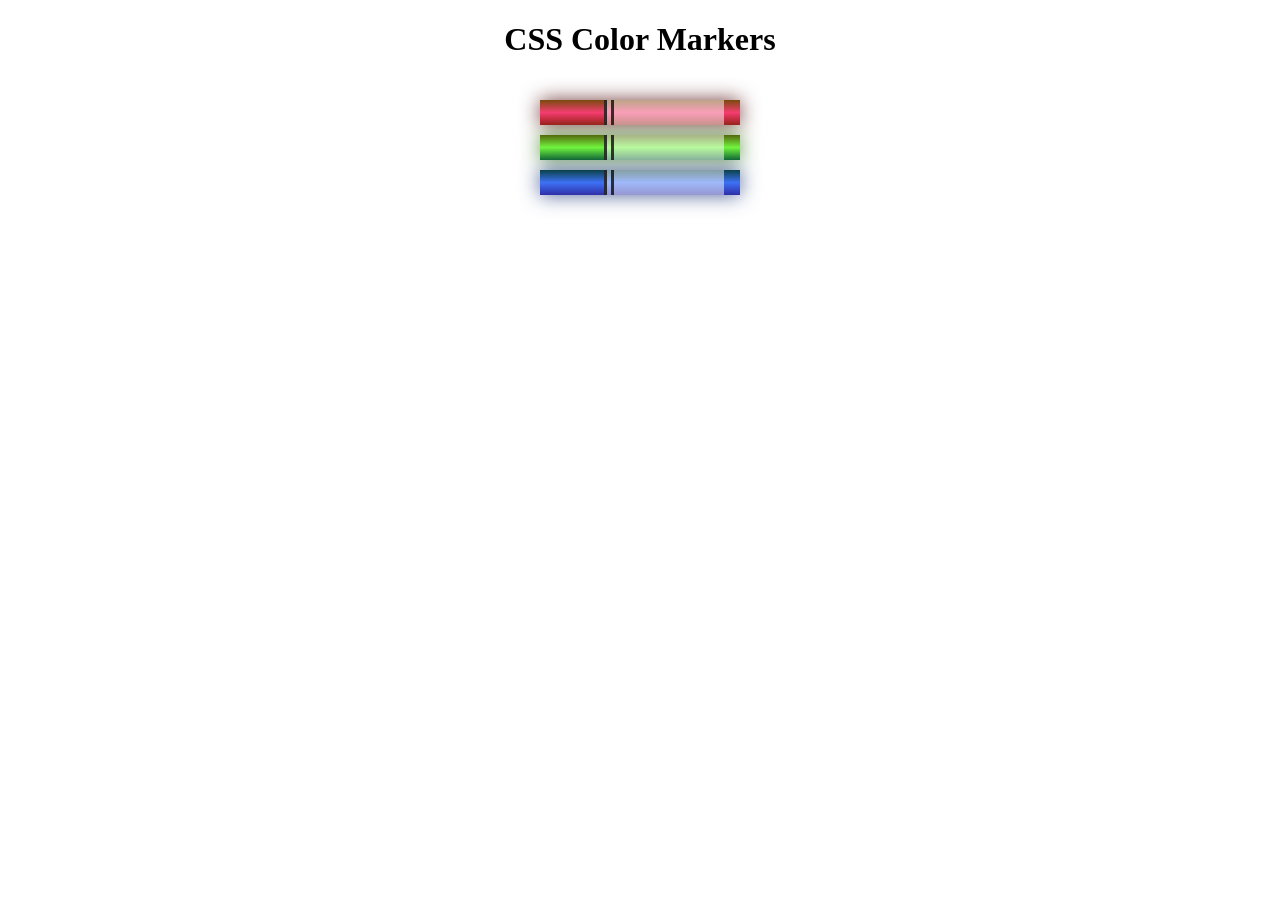
<file: [1-3]Learn CSS Colors by Building a Set of Colored Markers/index.html>
<!DOCTYPE html>
<html lang="en">
  <head>
    <meta charset="utf-8">
    <meta name="viewport" content="width=device-width, initial-scale=1.0">
    <title>Colored Markers</title>
    <link rel="stylesheet" href="styles.css">
  </head>
  <body>
    <h1>CSS Color Markers</h1>
    <div class="container">
      <div class="marker red">
        <div class="cap"></div>
        <div class="sleeve"></div>
      </div>
      <div class="marker green">
        <div class="cap"></div>
        <div class="sleeve"></div>
      </div>
      <div class="marker blue">
        <div class="cap"></div>
        <div class="sleeve"></div>
      </div>
    </div>
  </body>
</html>
</file>
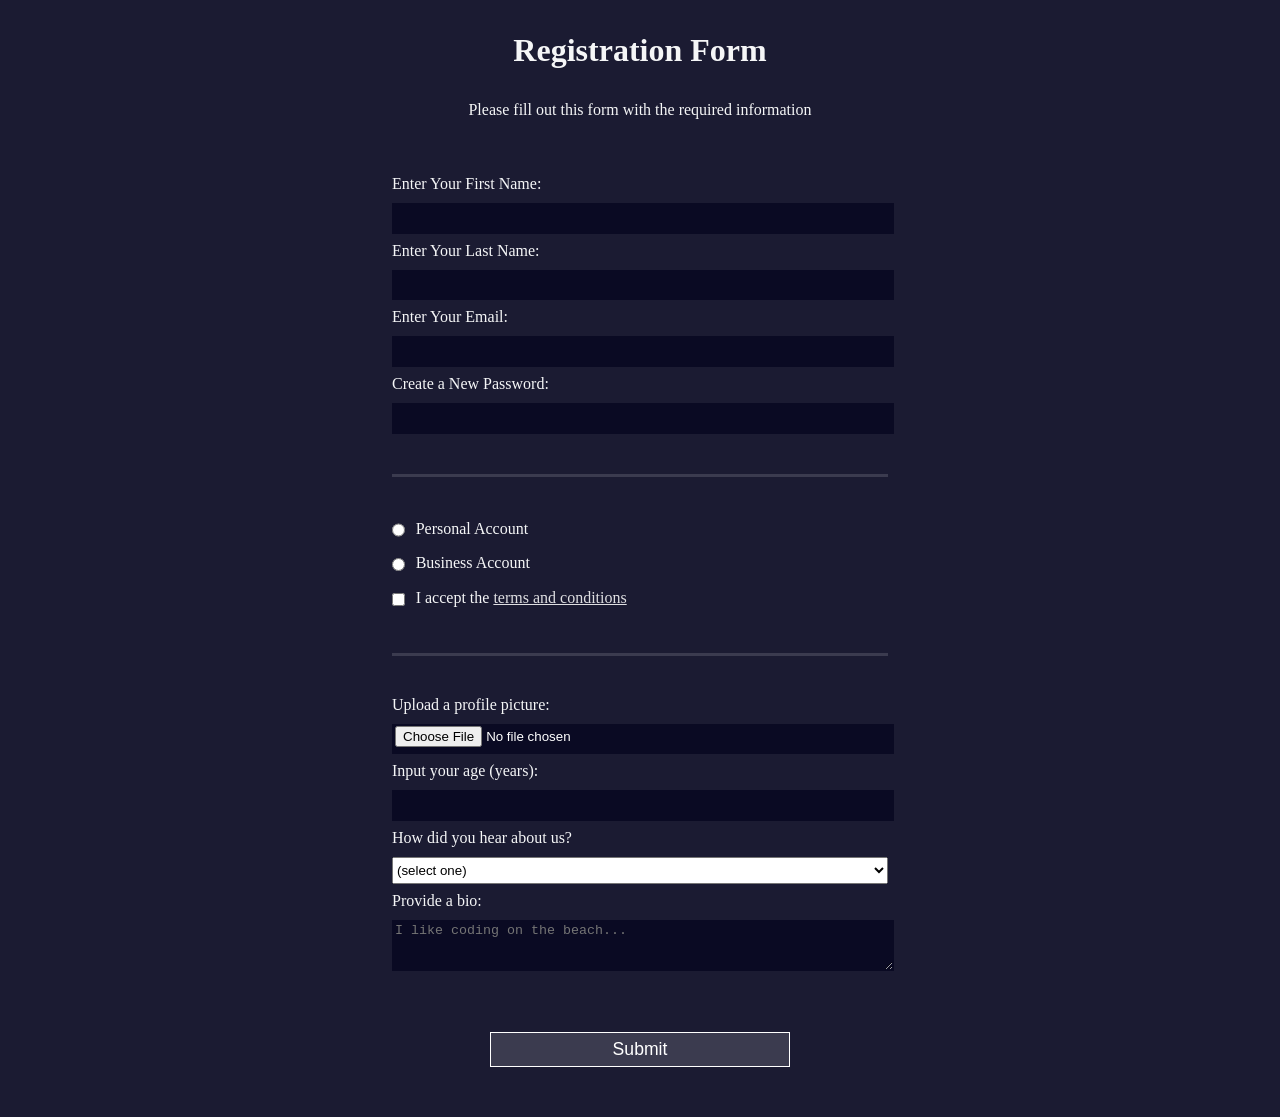
<file: [1-4]Learn HTML Forms by Building a Registration Form/index.html>
<!DOCTYPE html>
<html lang="en">
  <head>
    <meta charset="UTF-8">
    <title>Registration Form</title>
    <link rel="stylesheet" href="styles.css" />
  </head>
  <body>
    <h1>Registration Form</h1>
    <p>Please fill out this form with the required information</p>
    <form action='https://register-demo.freecodecamp.org'>
      <fieldset>
        <label>Enter Your First Name: <input type="text" name="first-name" required /></label>
        <label>Enter Your Last Name: <input type="text" name="last-name" required /></label>
        <label>Enter Your Email: <input type="email" name="email" required /></label>
        <label>Create a New Password: <input type="password" name="password" pattern="[a-z0-5]{8,}" required /></label>
      </fieldset>
      <fieldset>
        <label><input type="radio" name="account-type" class="inline" /> Personal Account</label>
        <label><input type="radio" name="account-type" class="inline" /> Business Account</label>
        <label>
          <input type="checkbox" name="terms" class="inline" required /> I accept the <a href="https://www.freecodecamp.org/news/terms-of-service/">terms and conditions</a>
        </label>
      </fieldset>
      <fieldset>
        <label>Upload a profile picture: <input type="file" name="file" /></label>
        <label>Input your age (years): <input type="number" name="age" min="13" max="120" />
        </label>
        <label>How did you hear about us?
          <select name="referrer">
            <option value="">(select one)</option>
            <option value="1">freeCodeCamp News</option>
            <option value="2">freeCodeCamp YouTube Channel</option>
            <option value="3">freeCodeCamp Forum</option>
            <option value="4">Other</option>
          </select>
        </label>
        <label>Provide a bio:
          <textarea name="bio" rows="3" cols="30" placeholder="I like coding on the beach..."></textarea>
        </label>
      </fieldset>
      <input type="submit" value="Submit" />
    </form>
  </body>
</html>
</file>
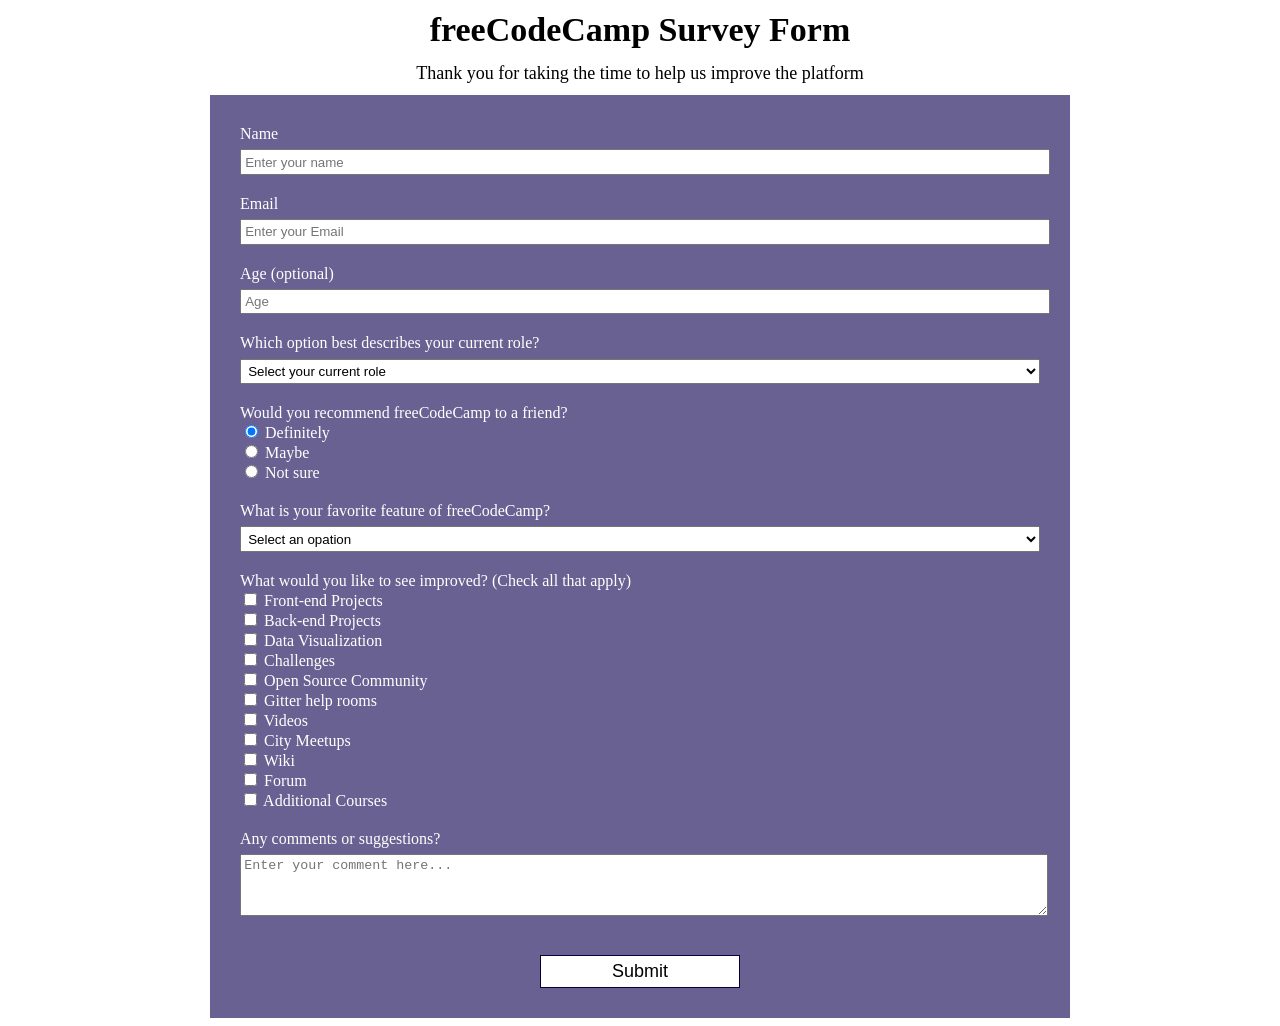
<file: [1-5(Certification Project)]Survey Form/index.html>
<!DOCTYPE html>

<html lang="en">
  <head>
    <meta charset="UTF-8">
    <meta name="viewport" content="width=device-width, initial-scale=1.0">
    <!-- i think there's no title in this site -->
    <link href="styles.css" rel="stylesheet">
  </head>
  <body>
    <h1 id="title">freeCodeCamp Survey Form</h1>
    <p id="description">Thank you for taking the time to help us improve the platform</p>
    <main>
      <form id="survey-form">
        <div class="name">
          <label id="name-label">Name</label><input type="text" id="name" name="name" placeholder="Enter your name" required>
        </div>
        <div class="email">
          <label id="email-label">Email</label><input type="email" id="email" name="email" placeholder="Enter your Email" required>
        </div>
        <div class="age">
          <label id="number-label">Age (optional)</label><input type="number" id="number" name="age" placeholder="Age" min="20" max="120">
        </div>
        <div class="role">
          <label>Which option best describes your current role?</label>
          <select id="dropdown">
            <option disabled selected>Select your current role</option>
            <option>Student</option>
            <option>Full Time Job</option>
            <option>Full Time Learner</option>
            <option>Prefer not to say</option>
            <option>Other</option>
          </select>
        </div>
        <div class="recommendation">
          <label>Would you recommend freeCodeCamp to a friend?</label>
          <label><input type="radio" name="recommendation" value="Definitely" checked> Definitely</label>
          <label><input type="radio" name="recommendation" value="Maybe"> Maybe</label>
          <label><input type="radio" name="recommendation" value="Not sure"> Not sure</label>
        </div>
        <div class="favorite">
          <label>What is your favorite feature of freeCodeCamp?</label>
          <select id="dropdown">
            <option disabled selected>Select an opation</option>
            <option>Challenges</option>
            <option>Projects</option>
            <option>Community</option>
            <option>Open source</option>
          </select>
        </div>
        <div class="improvement">
          <label>What would you like to see improved? (Check all that apply)</label>
          <label><input type="checkbox" name="improvement" value="Front-end Projects"> Front-end Projects</label>
          <label><input type="checkbox" name="improvement" value="Back-end Projects"> Back-end Projects</label>
          <label><input type="checkbox" name="improvement" value="Data Visualization"> Data Visualization</label>
          <label><input type="checkbox" name="improvement" value="Challenges"> Challenges</label>
          <label><input type="checkbox" name="improvement" value="Open Source Community"> Open Source Community</label>
          <label><input type="checkbox" name="improvement" value="Gitter help rooms"> Gitter help rooms</label>
          <label><input type="checkbox" name="improvement" value="Videos"> Videos</label>
          <label><input type="checkbox" name="improvement" value="City Meetups"> City Meetups</label>
          <label><input type="checkbox" name="improvement" value="Wiki"> Wiki</label>
          <label><input type="checkbox" name="improvement" value="Forum"> Forum</label>
          <label><input type="checkbox" name="improvement" value="Additional Courses"> Additional Courses</label>
        </div>
        <div class="suggestion">
          <label>Any comments or suggestions?</label>
          <textarea name="suggestion" placeholder="Enter your comment here..." id="bio"></textarea>
        </div>
        <div class="button">
          <button type="submit" name="submit" id="submit">Submit</button>
        </div>
      </form>
    </main>
  </body>
</html>
</file>
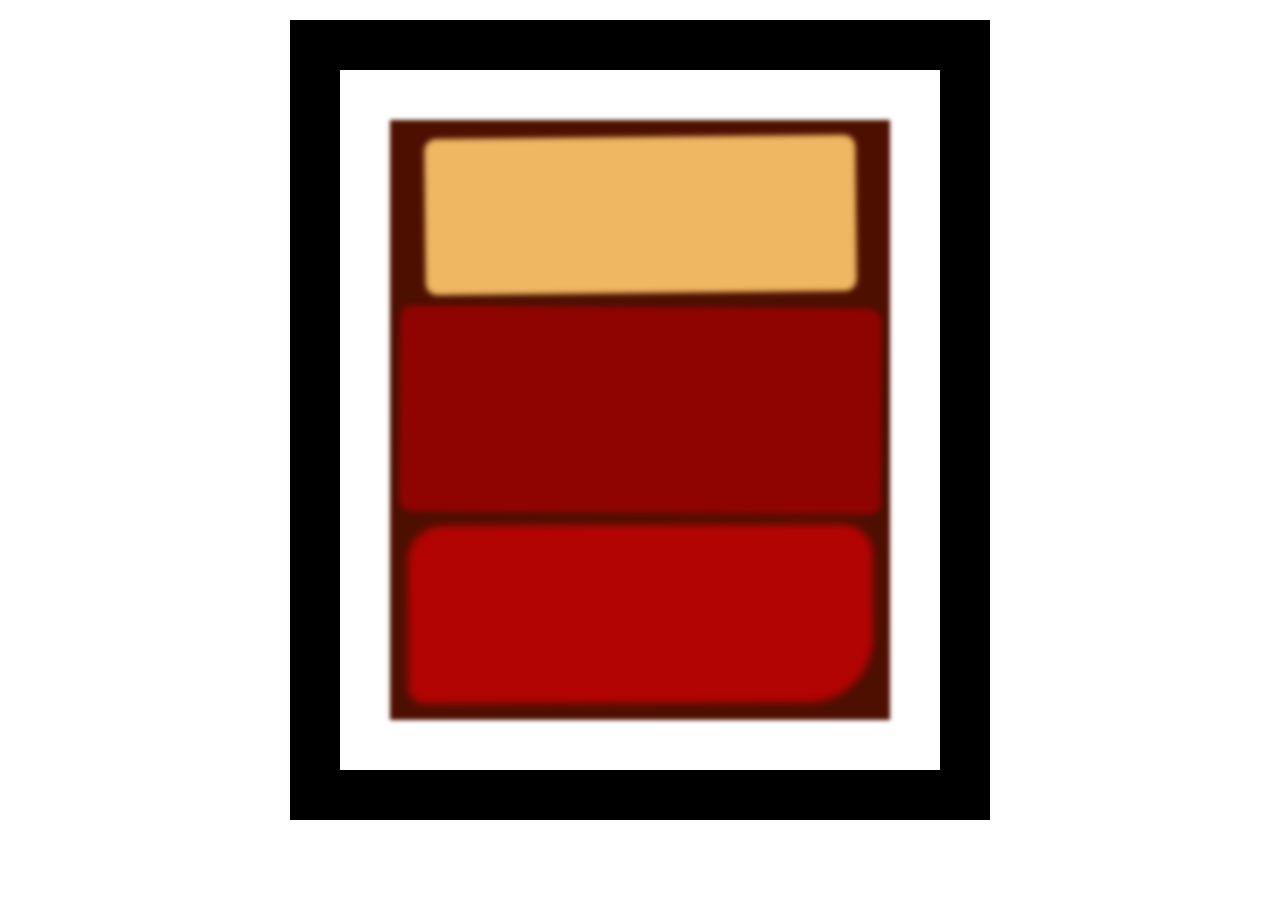
<file: [2-1]Learn CSS Box Model by Building a Rothko Painting/index.html>
<!DOCTYPE html>
<html lang="en">
  <head>
    <meta charset="UTF-8">
    <title>Rothko Painting</title>
    <link href="./styles.css" rel="stylesheet">
  </head>
  <body>
    <div class="frame">
      <div class="canvas">
        <div class="one"></div>
        <div class="two"></div>
        <div class="three"></div>
      </div>
    </div>
  </body>
</html>
</file>
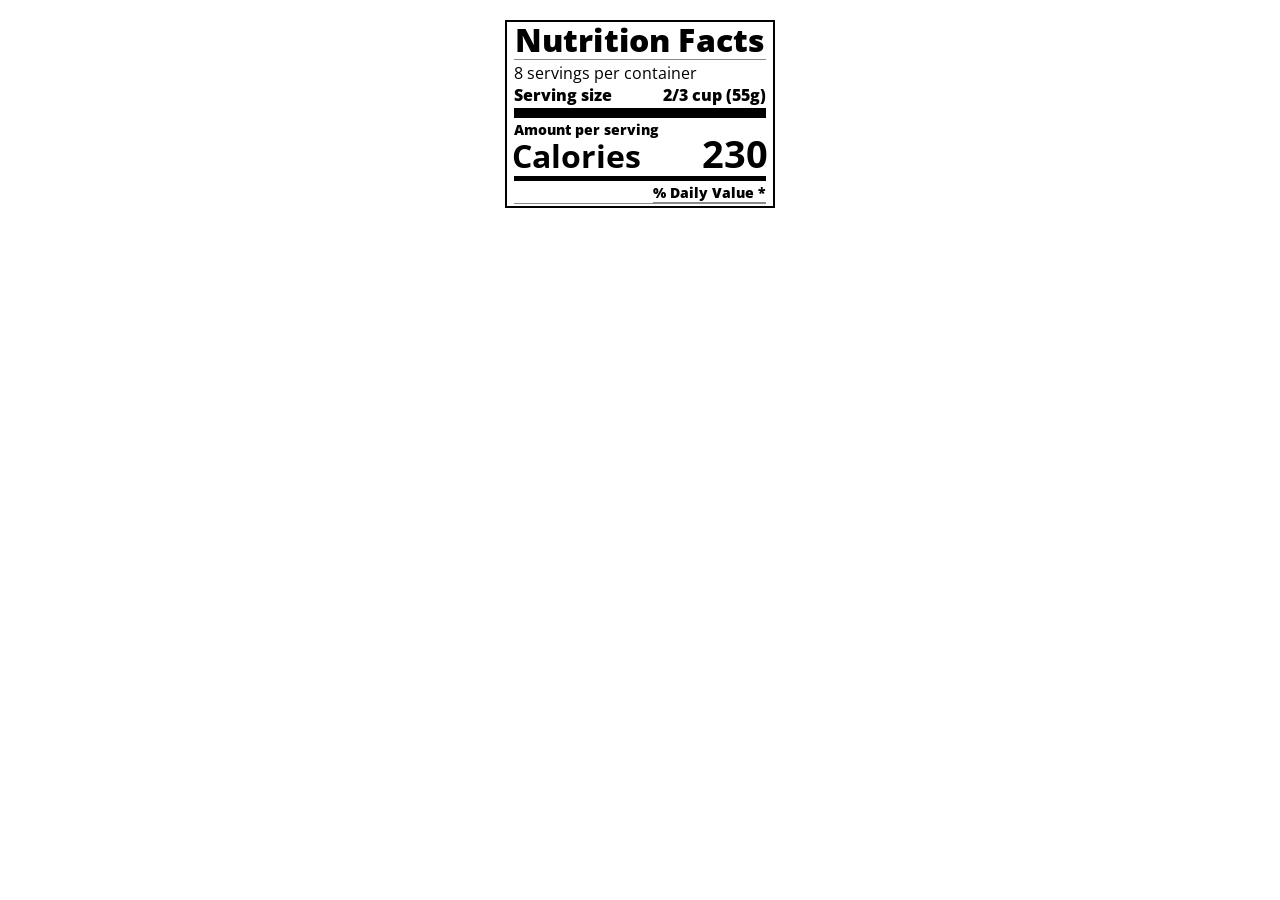
<file: [3-3]Learn Typography by Building a Nutrition Label/index.html>
<!DOCTYPE html>
<html lang="en">
  <head>
    <meta charset="UTF-8">
    <title>Nutrition Label</title>
    <link href="https://fonts.googleapis.com/css?family=Open+Sans:400,700,800" rel="stylesheet">
    <link href="./styles.css" rel="stylesheet">
  </head>
  <body>
    <div class="label">
      <header>
        <h1 class="bold">Nutrition Facts</h1>
        <div class="divider"></div>
        <p>8 servings per container</p>
        <p class="bold">Serving size <span class="right">2/3 cup (55g)</span></p>
      </header>
      <div class="divider lg"></div>
      <div class="calories-info">
        <p class="bold sm-text">Amount per serving</p>
        <h1>Calories <span class="right">230</span></h1>
      </div>
      <div class="divider md"></div>
      <div class="daily-value sm-text">
        <p class="right bold">% Daily Value *</p>
        <div class="divider"></div>

      </div>
    </div>
  </body>
</html>
</file>
<file: [1-3]Learn CSS Colors by Building a Set of Colored Markers/styles.css>
h1 {
  text-align: center;
}

.container {
  background-color: rgb(255, 255, 255);
  padding: 10px 0;
}

.marker {
  width: 200px;
  height: 25px;
  margin: 10px auto;
}

.cap {
  width: 60px;
  height: 25px;
}

.sleeve {
  width: 110px;
  height: 25px;
  background-color: rgba(255, 255, 255, 0.5);
  border-left: 10px double rgba(0, 0, 0, 0.75);
}

.cap, .sleeve {
  display: inline-block;
}

.red {
  background: linear-gradient(rgb(122, 74, 14), rgb(245, 62, 113), rgb(162, 27, 27));
  box-shadow: 0 0 20px 0 rgba(83, 14, 14, 0.8);
}

.green {
  background: linear-gradient(#55680D, #71F53E, #116C31);
  box-shadow: 0 0 20px 0 #3B7E20CC;
}

.blue {
  background: linear-gradient(hsl(186, 76%, 16%), hsl(223, 90%, 60%), hsl(240, 56%, 42%));
  box-shadow: 0 0 20px 0 hsl(223, 59%, 31%, 0.8);
}
</file>
<file: [1-4]Learn HTML Forms by Building a Registration Form/styles.css>
body {
  width: 100%;
  height: 100vh;
  margin: 0;
  background-color: #1b1b32;
  color: #f5f6f7;
  font-family: Tahoma;
  font-size: 16px;
}

h1, p {
  margin: 1em auto;
  text-align: center;
}

form {
  width: 60vw;
  max-width: 500px;
  min-width: 300px;
  margin: 0 auto;
  padding-bottom: 2em;
}

fieldset {
  border: none;
  padding: 2rem 0;
  border-bottom: 3px solid #3b3b4f;
}

fieldset:last-of-type {
  border-bottom: none;
}

label {
  display: block;
  margin: 0.5rem 0;
}

input,
textarea,
select {
  margin: 10px 0 0 0;
  width: 100%;
  min-height: 2em;
}

input, textarea {
  background-color: #0a0a23;
  border: 1px solid #0a0a23;
  color: #ffffff;
}

.inline {
  width: unset;
  margin: 0 0.5em 0 0;
  vertical-align: middle;
}

input[type="submit"] {
  display: block;
  width: 60%;
  margin: 1em auto;
  height: 2em;
  font-size: 1.1rem;
  background-color: #3b3b4f;
  border-color: white;
  min-width: 300px;
}

input[type="file"] {
  padding: 1px 2px;
}

a {
  color: #dfdfe2;
}
</file>
<file: [1-5(Certification Project)]Survey Form/styles.css>
body {
  color: white;
  background-image: url(https://cdn.freecodecamp.org/testable-projects-fcc/images/survey-form-background.jpeg);
  width: auto;
}

h1, p {
  text-align: center;
  color: black;
  background-color: rgba(255, 255, 255, 0.2);
  padding: 3px;
  width: 80vw;
  min-width: 240px;
  max-width: 600px;
  margin: 0.5rem auto;
}

h1 {
  font-size: 34px;
}

p {
  font-size: 18px;
}

main {
  background-color: rgba(40, 31, 99, 0.7);
  width: 80%;
  min-width: 260px;
  max-width: 800px;
  margin: auto;
  padding: 10px 30px 30px 30px;
  font-size: 16px;
}

label {
  display: block;
}

#name, #email, #number, #dropdown, #bio {
  width: 100%;
  padding: 0.2rem;
  margin-top: 0.4rem;
}

.name, .email, .age, .role, .favorite, .improve, .suggestion {
  margin: 20px auto;
}

textarea {
  margin-bottom: 15px;
  height: 4em;
}

button {
  display: block;
  margin: auto;
  width: 200px;
  padding: 0.3rem;
  background-color: white;
  border: 1.5px solid rgb(4, 0, 64);
  font-size: 18px;
}
</file>
<file: [2-1]Learn CSS Box Model by Building a Rothko Painting/styles.css>
.canvas {
  width: 500px;
  height: 600px;
  background-color: #4d0f00;
  overflow: hidden;
  filter: blur(2px);
}

.frame {
  border: 50px solid black;
  width: 500px;
  padding: 50px;
  margin: 20px auto;
}

.one {
  width: 425px;
  height: 150px;
  background-color: #efb762;
  margin: 20px auto;
  box-shadow: 0 0 3px 3px #efb762;
  border-radius: 9px;
  transform: rotate(-0.6deg);
}

.two {
  width: 475px;
  height: 200px;
  background-color: #8f0401;
  margin: 0 auto 20px;
  box-shadow: 0 0 3px 3px #8f0401;
  border-radius: 8px 10px;
  transform: rotate(0.4deg);
}

.one, .two {
  filter: blur(1px);
}

.three {
  width: 91%;
  height: 28%;
  background-color: #b20403;
  margin: auto;
  filter: blur(2px);
  box-shadow: 0 0 5px 5px #b20403;
  border-radius: 30px 25px 60px 12px;
  transform: rotate(-0.2deg);
}
</file>
<file: [3-3]Learn Typography by Building a Nutrition Label/styles.css>
* {
  box-sizing: border-box;
}

html {
  font-size: 16px;
}

body {
  font-family: 'Open Sans', sans-serif;
}

.label {
  border: 2px solid black;
  width: 270px;
  margin: 20px auto;
  padding: 0 7px;
}

header h1 {
  text-align: center;
  margin: -4px 0;
  letter-spacing: 0.15px
}

p {
  margin: 0;
}

.divider {
  border-bottom: 1px solid #888989;
  margin: 2px 0;
  clear: right;
}

.bold {
  font-weight: 800;
}

.right {
  float: right;
}

.lg {
  height: 10px;
}

.lg, .md {
  background-color: black;
  border: 0;
}

.md {
  height: 5px;
}

.sm-text {
  font-size: 0.85rem;
}

.calories-info h1 {
  margin: -5px -2px;
  overflow: hidden;
}

.calories-info span {
  font-size: 1.2em;
  margin-top: -7px;
}

.indent {
  margin-left: 1em;
}

.dbl-indent {
  margin-left: 2em;
}

.daily-value p:not(.no-divider) {
  border-bottom: 1px solid #888989;
}

.note {
  font-size: 0.6rem;
  margin: 5px 0;
  padding: 0 8px;
  text-indent: -8px;
}
</file>
